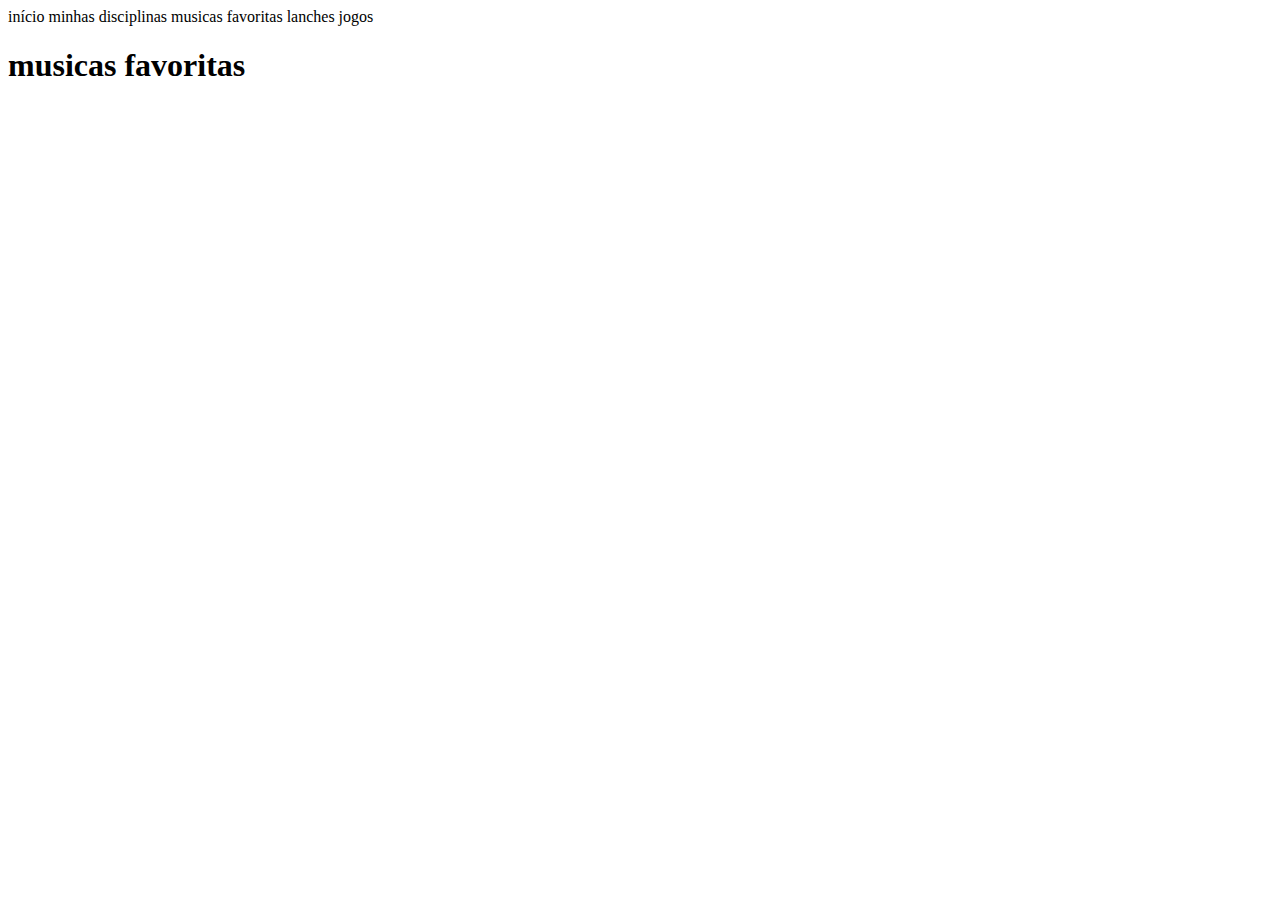
<file: bandas.html>
<!DOCTYPE html>
<html>
  <head>
    <meta charset="utf-8">
    <meta name="viewport" content="width=device-width">
    <title>página inicial</title>
    <link href="style.css" rel="stylesheet" type="text/css" />
  </head>
  <body>
    <div class="principal">
      <a href="inicio.html">início</a>
      <a href="disciplinas.html">minhas disciplinas</a>
      <a href="musicas.html">musicas favoritas</a>
      <a href="lanches.html">lanches</a>
      <a href="jogos.html">jogos</a>
      <h1>musicas favoritas</h1>
    </div>
  </body>
</html>
</file>
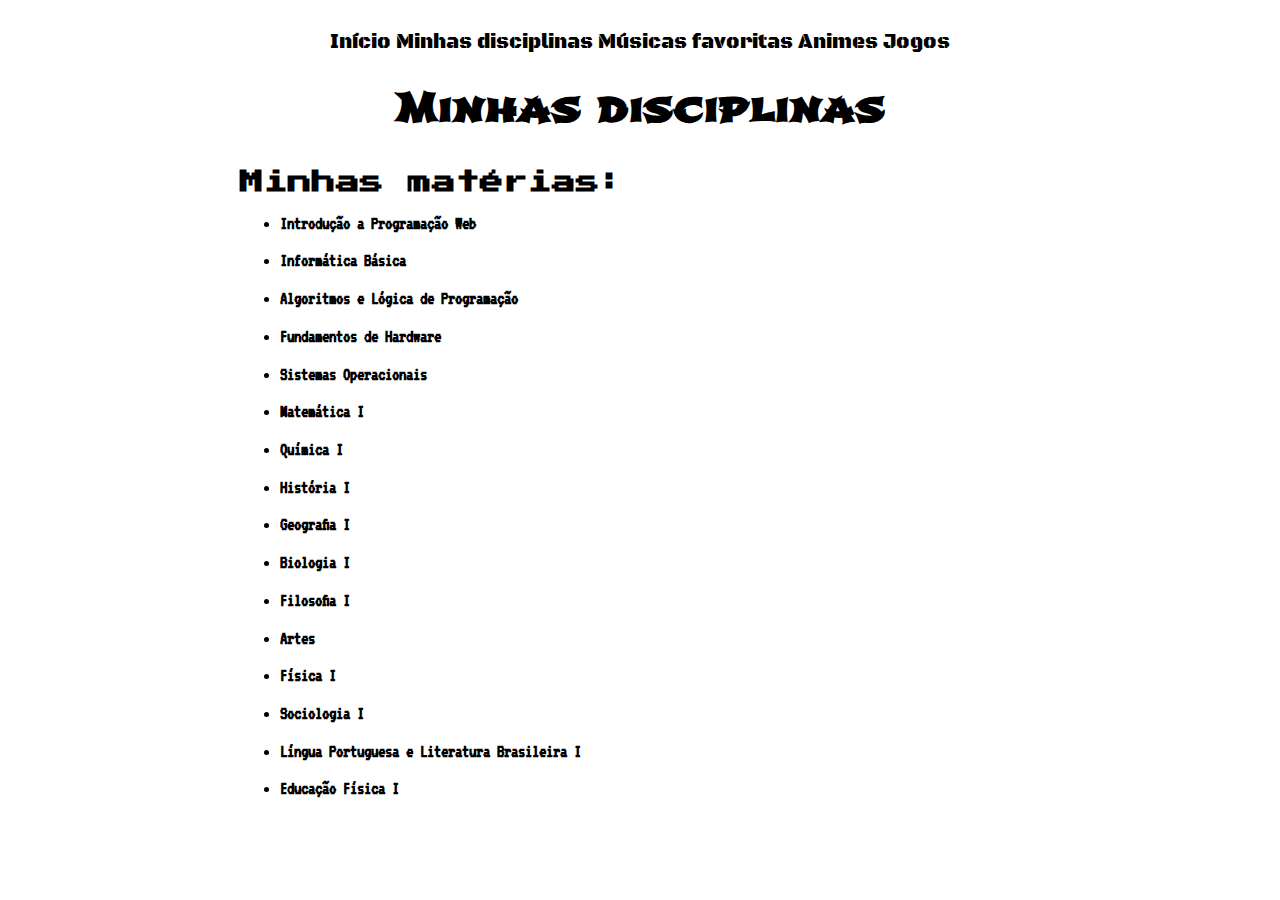
<file: disciplinas.html>
<!DOCTYPE html>
<html>
  <head>
    <meta charset="utf-8">
    <meta name="viewport" content="width=device-width">
    <title>Minhas disciplinas</title>
    <link href="style.css" rel="stylesheet" type="text/css" />
    <link href="https://fonts.googleapis.com/css?family=Black+Ops+One&display=swap" rel="stylesheet">
    <link href="https://fonts.googleapis.com/css?family=Press+Start+2P|Shojumaru&display=swap" rel="stylesheet">
    <link href="https://fonts.googleapis.com/css?family=VT323&display=swap" rel="stylesheet">
  </head>
  <body>
    <div class="menu largura">
      <div class="links-1">
        <a href="index.html">Início</a>
        <a class="selecionado2" href="disciplinas.html">Minhas disciplinas</a>
        <a href="musicas.html">Músicas favoritas</a>
        <a href="animes.html">Animes</a>
        <a href="jogos.html">Jogos</a>
      </div>
      <h1>Minhas disciplinas</h1>
    </div>
    <div class="largura">
      <h2 class="subtitulo-j">Minhas matérias:</h2>
    </div>
    <div class="largura">
      <ul>
        <li><h3 class="paragrafoI">Introdução a Programação Web</h3></li>
        <li><h3 class="paragrafoI">Informática Básica</h3></li>
        <li><h3 class="paragrafoI">Algoritmos e Lógica de Programação</h3></li>
        <li><h3 class="paragrafoI">Fundamentos de Hardware</h3></li>
        <li><h3 class="paragrafoI">Sistemas Operacionais</h3></li>
        <li><h3 class="paragrafoI">Matemática I</h3></li>
        <li><h3 class="paragrafoI">Química I</h3></li>
        <li><h3 class="paragrafoI">História I</h3></li>
        <li><h3 class="paragrafoI">Geografia I</h3></li>
        <li><h3 class="paragrafoI">Biologia I</h3></li>
        <li><h3 class="paragrafoI">Filosofia I</h3></li>
        <li><h3 class="paragrafoI">Artes</h3></li>
        <li><h3 class="paragrafoI">Física I</h3></li>
        <li><h3 class="paragrafoI">Sociologia I</h3></li>
        <li><h3 class="paragrafoI">Língua Portuguesa e Literatura Brasileira I</h3></li>
        <li><h3 class="paragrafoI">Educação Física I</h3></li>
      </ul>
    </div>
  </body>
</html>
</file>
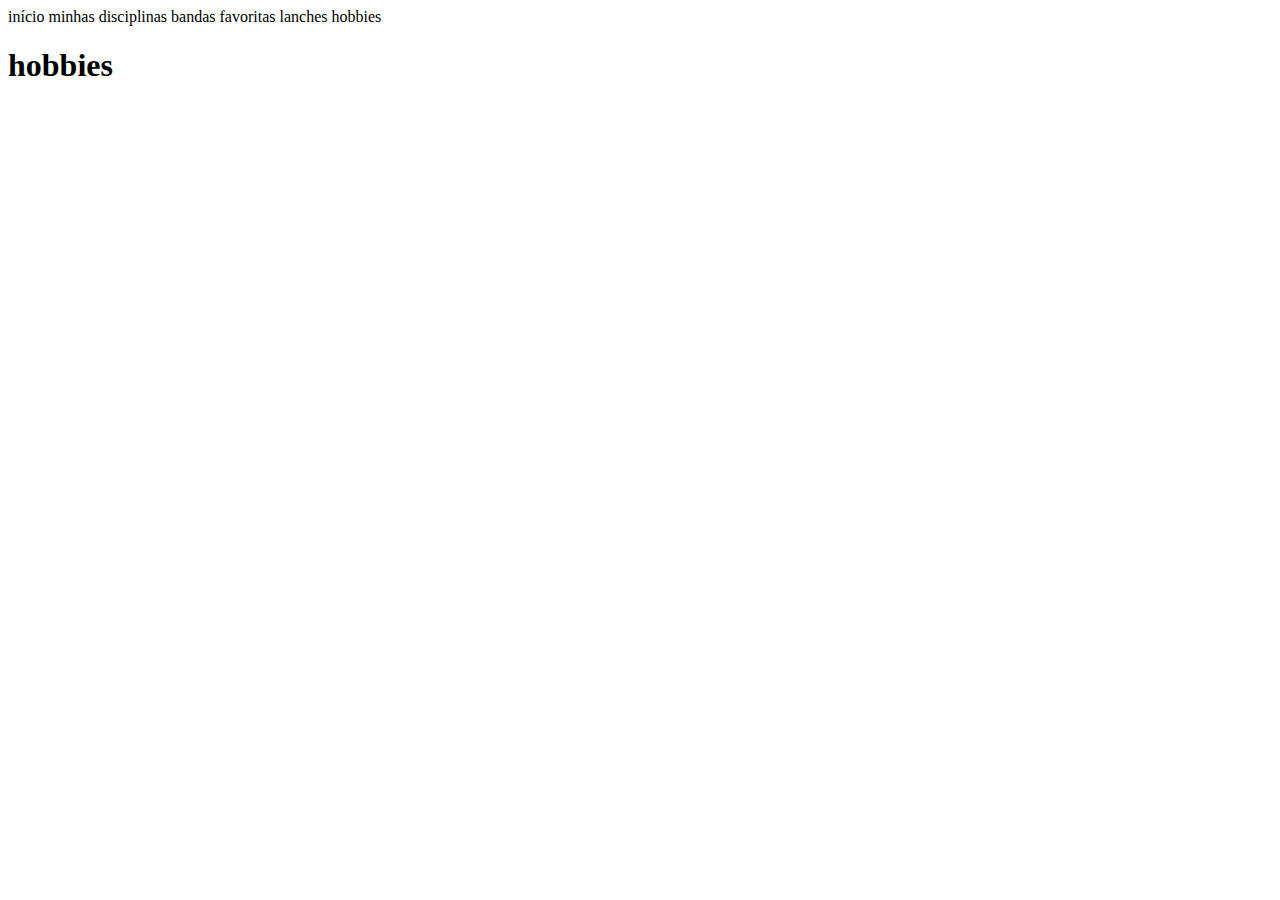
<file: hobbies.html>
<!DOCTYPE html>
<html>
  <head>
    <meta charset="utf-8">
    <meta name="viewport" content="width=device-width">
    <title>página inicial</title>
    <link href="style.css" rel="stylesheet" type="text/css" />
  </head>
  <body>
    <div class="principal">
      <a href="inicio.html">início</a>
      <a href="disciplinas.html">minhas disciplinas</a>
      <a href="bandas.html">bandas favoritas</a>
      <a href="lanches.html">lanches</a>
      <a href="hobbies.html">hobbies</a>
      <h1>hobbies</h1>
    </div>
  </body>
</html>
</file>
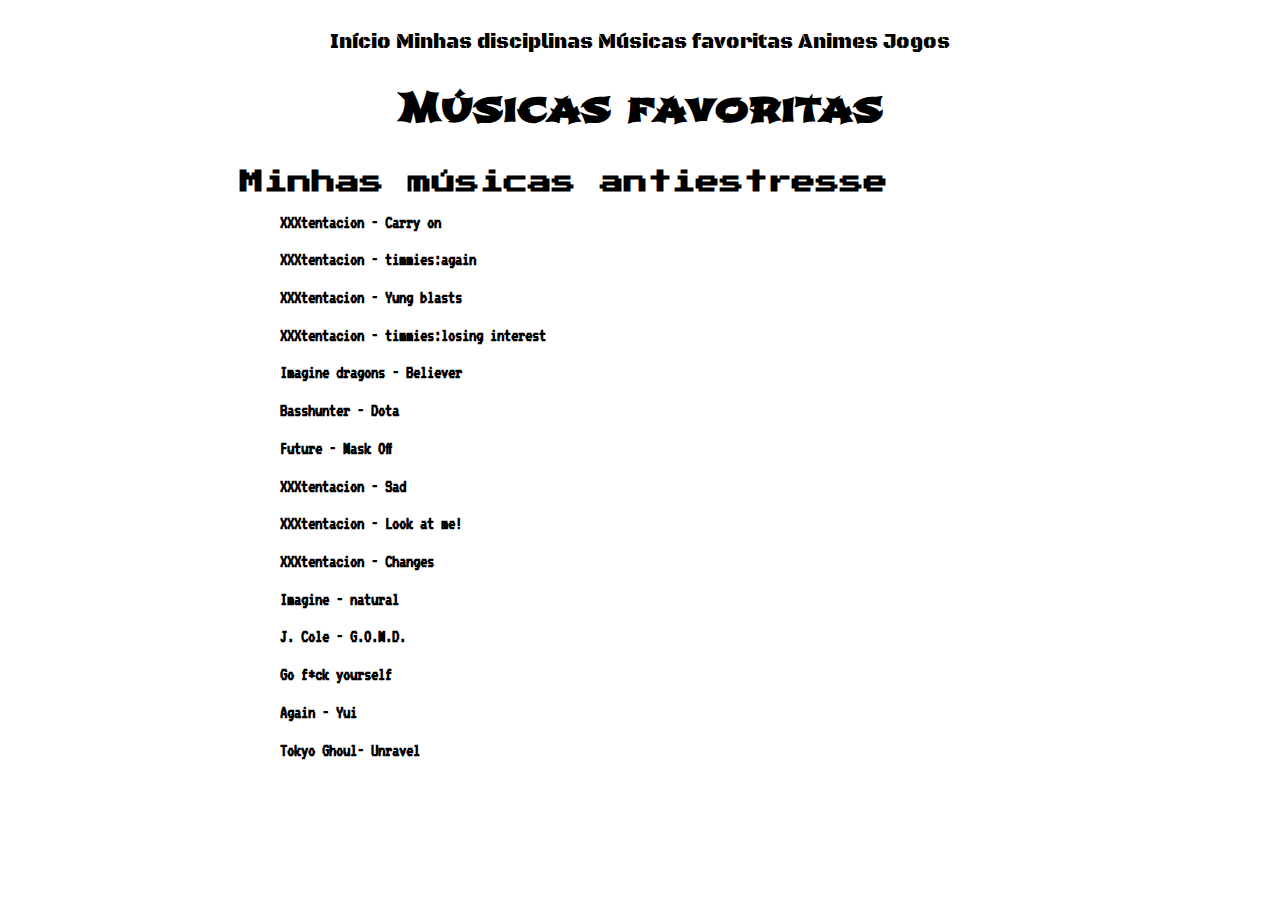
<file: musicas.html>
<!DOCTYPE html>
<html>
  <head>
    <meta charset="utf-8">
    <meta name="viewport" content="width=device-width">
    <title>musicas favoritas</title>
    <link href="style.css" rel="stylesheet" type="text/css" />
    <link href="https://fonts.googleapis.com/css?family=Black+Ops+One&display=swap" rel="stylesheet">
    <link href="https://fonts.googleapis.com/css?family=Press+Start+2P|Shojumaru&display=swap" rel="stylesheet">
    <link href="https://fonts.googleapis.com/css?family=VT323&display=swap" rel="stylesheet">
  </head>
  <body>
    <div class="menu largura">
      <div class="links-1">
        <a href="index.html">Início</a>
        <a href="disciplinas.html">Minhas disciplinas</a>
        <a class="selecionado3" href="musicas.html">Músicas favoritas</a>
        <a href="animes.html">Animes</a>
        <a href="jogos.html">Jogos</a>
      </div>
      <h1>Músicas favoritas</h1>
    </div>
    <div>
      <h2 class="subtitulo-j largura">Minhas músicas antiestresse</h2>
    </div>
    <div class="largura">
      <ol>
        <h3 class="paragrafoI">XXXtentacion - Carry on</h3>
        <h3 class="paragrafoI">XXXtentacion - timmies:again</h3>
        <h3 class="paragrafoI">XXXtentacion - Yung blasts</h3>
        <h3 class="paragrafoI">XXXtentacion - timmies:losing interest</h3>
        <h3 class="paragrafoI">Imagine dragons - Believer</h3>
        <h3 class="paragrafoI">Basshunter - Dota</h3>
        <h3 class="paragrafoI">Future - Mask Off</h3>
        <h3 class="paragrafoI">XXXtentacion - Sad</h3>
        <h3 class="paragrafoI">XXXtentacion - Look at me!</h3>
        <h3 class="paragrafoI">XXXtentacion - Changes</h3>
        <h3 class="paragrafoI">Imagine - natural</h3>
        <h3 class="paragrafoI">J. Cole - G.O.M.D.</h3>
        <h3 class="paragrafoI">Go f*ck yourself</h3>
        <h3 class="paragrafoI">Again - Yui</h3>
        <h3 class="paragrafoI">Tokyo Ghoul- Unravel</h3>
      </ol>
    </div>
  </body>
</html>
</file>
<file: style.css>
.cor-pag {
  background-color: #D8D8D8;
}
.largura {
width: 800px;
margin: auto;
}

.menu {
  font-size: 20px;
  text-align: center;
  margin-top: 30px;
  margin-bottom: 30px;
}

.links-1 {
  font-family: 'Black Ops One', cursive;
}

a {
  color: black;
  text-decoration: none;
}

a:hover {
  color: red;
}

.link {
  color: black;
  text-decoration: none;
}

.link:hover {
  color: red;
}

h1 {
  padding-bottom: 5px;
  font-family: 'Shojumaru', cursive;
}

.selecionado1:visited {
  color: blue;
  border-bottom: 1px dotted black;
}

.selecionado2:visited {
  color: blue;
  border-bottom: 1px dotted black;
}

.selecionado3:visited {
  color: blue;
  border-bottom: 1px dotted black;
}

.selecionado4:visited {
  color: blue;
  border-bottom: 1px dotted black;
}

.selecionado5:visited {
  color: blue;
  border-bottom: 1px dotted black;
}

.img-1 {
  float: left;
  width: 50%;
  height: "";
  margin-right: 20px;
  margin-bottom: 20px;
}

.img-2 {
  width: 50%;
  height: "";
  float: left;
  margin-right: 10px;
  margin-bottom: 20px;
}

.img-px {
  display: block;
}

.subtitulo-j {
  font-family: 'Press Start 2P', cursive;
}

.tituloAJ {
  font-family: 'Black Ops One', cursive;
  margin-bottom: 2px;
  text-align: left;
}

.p-t {
  font-size: 25px;
}

.paragrafo1 {
  font-family: 'VT323', monospace;
  text-align: left;
  margin-bottom: 85px;
}
.paragrafo2 {
  font-family: 'VT323', monospace;
  text-align: left;
  margin-bottom: 100px;
 }
.paragrafo3 {
  font-family: 'VT323', monospace;
  text-align: left;
  margin-bottom: 100px;
}

.paragrafo4 {
  font-family: 'VT323', monospace;
  text-align: left;
  margin-bottom: 90px;
}
.paragrafo5 {
  font-family: 'VT323', monospace;
  text-align: left;
  margin-bottom: 20px;
}

.paragrafoI {
  font-family: 'VT323', monospace;
  margin-bottom: 10px;
}

.corselet:hover {
  color: white;
}

.tamanhoT {
  font-size: 10px;
  text-align: left;
  margin-bottom: 0;
}

button {
  background-color: #D8D8D8;
  margin-top: 100px;
  margin-bottom: 190px;
  border-radius: 5px;
  
}

button:hover {
  background-color: #1200D9;
}
</file>
